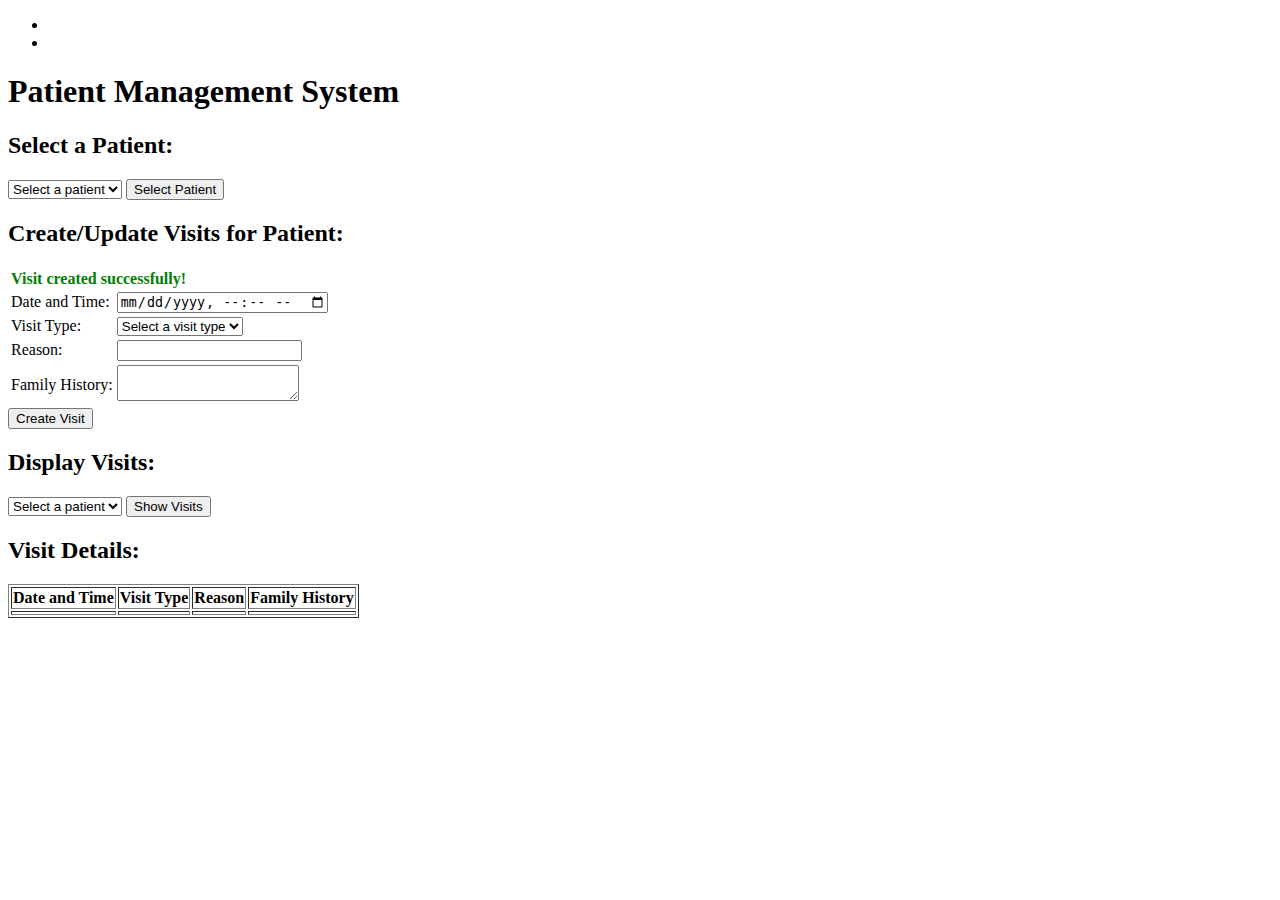
<file: src/main/resources/templates/index.html>
<!DOCTYPE html>
<html lang="en" xmlns:th="http://www.thymeleaf.org">

<head>
    <meta charset="UTF-8">
    <meta name="viewport" content="width=device-width, initial-scale=1.0">
    <link rel="stylesheet" th:href="@{/css/styles.css}" />

    <title>Patient Management</title>
</head>

<body>
<nav>
    <ul>
        <li><a th:href="@{/patients}" th:text="Home"></a></li>
        <li><a th:href="@{/patients/create}" th:text="CreatePatient"></a></li>
    </ul>
</nav>
<h1>Patient Management System</h1>

<!-- Select a patient -->
<h2>Select a Patient:</h2>
<form th:action="@{/patients}" method="get">
    <select name="patientId" required>
        <option value="" disabled selected>Select a patient</option>
        <option th:each="patient : ${patients}" th:value="${patient.id}" th:text="${patient.name + ' ' + patient.surname}" th:selected="${patient.id == selectedPatientId}"></option>
    </select>
    <button type="submit">Select Patient</button>
</form>

<!-- Create a visit for the patient -->
<h2>Create/Update Visits for Patient:</h2>
<form th:action="@{/visits}" method="post">
    <input type="hidden" name="patientId" th:value="${selectedPatientId}" />
    <table>
        <!-- Add success message here -->
        <tr th:if="${success}">
            <td colspan="2" style="color: green; font-weight: bold;">Visit created successfully!</td>
        </tr>
        <!-- Create a table row for each input field -->
        <tr>
            <td><label for="dateAndTime">Date and Time:</label></td>
            <td><input type="datetime-local" name="dateAndTime" required /></td>
        </tr>
        <tr>
            <td><label for="visitType">Visit Type:</label></td>
            <td>
                <select name="visitType" required>
                    <option value="" disabled selected>Select a visit type</option>
                    <option value="AT_HOME">At Home</option>
                    <option value="AT_DOCTOR_OFFICE">At Doctor Office</option>
                </select>
            </td>
        </tr>
        <tr>
            <td><label for="reason">Reason:</label></td>
            <td><input type="text" name="reason" required /></td>
        </tr>
        <tr>
            <td><label for="familyHistory">Family History:</label></td>
            <td><textarea name="familyHistory"></textarea></td>
        </tr>
    </table>

    <button type="submit">Create Visit</button>
</form>

<!-- View a visit -->
<h2>Display Visits:</h2>
<form th:action="@{/visits/patient}" method="get">
    <select name="patientId" required>
        <option value="" disabled selected>Select a patient</option>
        <option th:each="patient : ${patients}" th:value="${patient.id}" th:text="${patient.name + ' ' + patient.surname}" th:selected="${patient.id == selectedPatientId}"></option>
    </select>
    <button type="submit">Show Visits</button>
</form>
<!-- Display visit details (if available) -->
<h2>Visit Details:</h2>
<table th:if="${visits != null}" border="1">
    <thead>
    <tr>
        <th>Date and Time</th>
        <th>Visit Type</th>
        <th>Reason</th>
        <th>Family History</th>
    </tr>
    </thead>
    <tbody>
    <tr th:each="visit : ${visits}">
        <td th:text="${visit.dateAndTime}"></td>
        <td th:text="${visit.visitType}"></td>
        <td th:text="${visit.reason}"></td>
        <td th:text="${visit.familyHistory}"></td>
    </tr>
    </tbody>
</table>



</body>

</html>
</file>
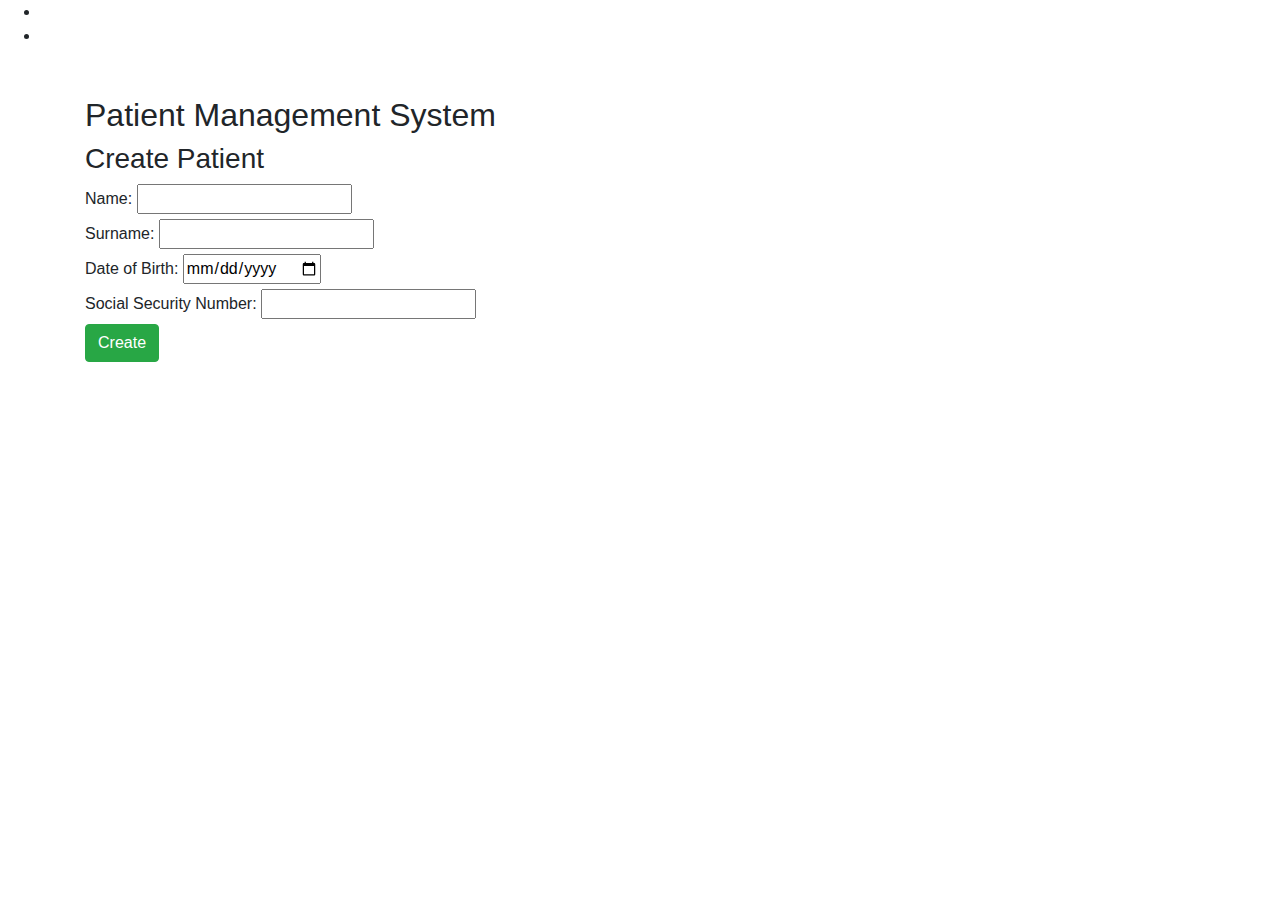
<file: src/main/resources/templates/create-patient.html>
<!DOCTYPE html>
<html xmlns:th="http://www.thymeleaf.org">
<head>
    <title>Patient Management System</title>
    <link rel="stylesheet" th:href="@{/css/styles.css}" />
    <link rel="stylesheet" href="https://stackpath.bootstrapcdn.com/bootstrap/4.3.1/css/bootstrap.min.css">
</head>
<body>
<nav>
    <ul>
        <li><a th:href="@{/patients}" th:text="Home"></a></li>
        <li><a th:href="@{/patients/create}" th:text="CreatePatient"></a></li>
    </ul>
</nav>
<div class="container mt-5">
    <h2>Patient Management System</h2>

    <h3>Create Patient</h3>
    <form th:action="@{/patients/create}" method="post">
        <label for="name">Name:</label>
        <input type="text" id="name" name="name" required>
        <br>
        <label for="surname">Surname:</label>
        <input type="text" id="surname" name="surname" required>
        <br>
        <label for="dateOfBirth">Date of Birth:</label>
        <input type="date" id="dateOfBirth" name="dateOfBirth" required>
        <br>
        <label for="socialSecurityNumber">Social Security Number:</label>
        <input type="text" id="socialSecurityNumber" name="socialSecurityNumber" required>
        <br>
        <button type="submit" class="btn btn-success">Create</button>
    </form>
</div>

<script src="https://code.jquery.com/jquery-3.3.1.slim.min.js"></script>
<script src="https://cdnjs.cloudflare.com/ajax/libs/popper.js/1.14.7/umd/popper.min.js"></script>
<script src="https://stackpath.bootstrapcdn.com/bootstrap/4.3.1/js/bootstrap.min.js"></script>
</body>
</html>
</file>
